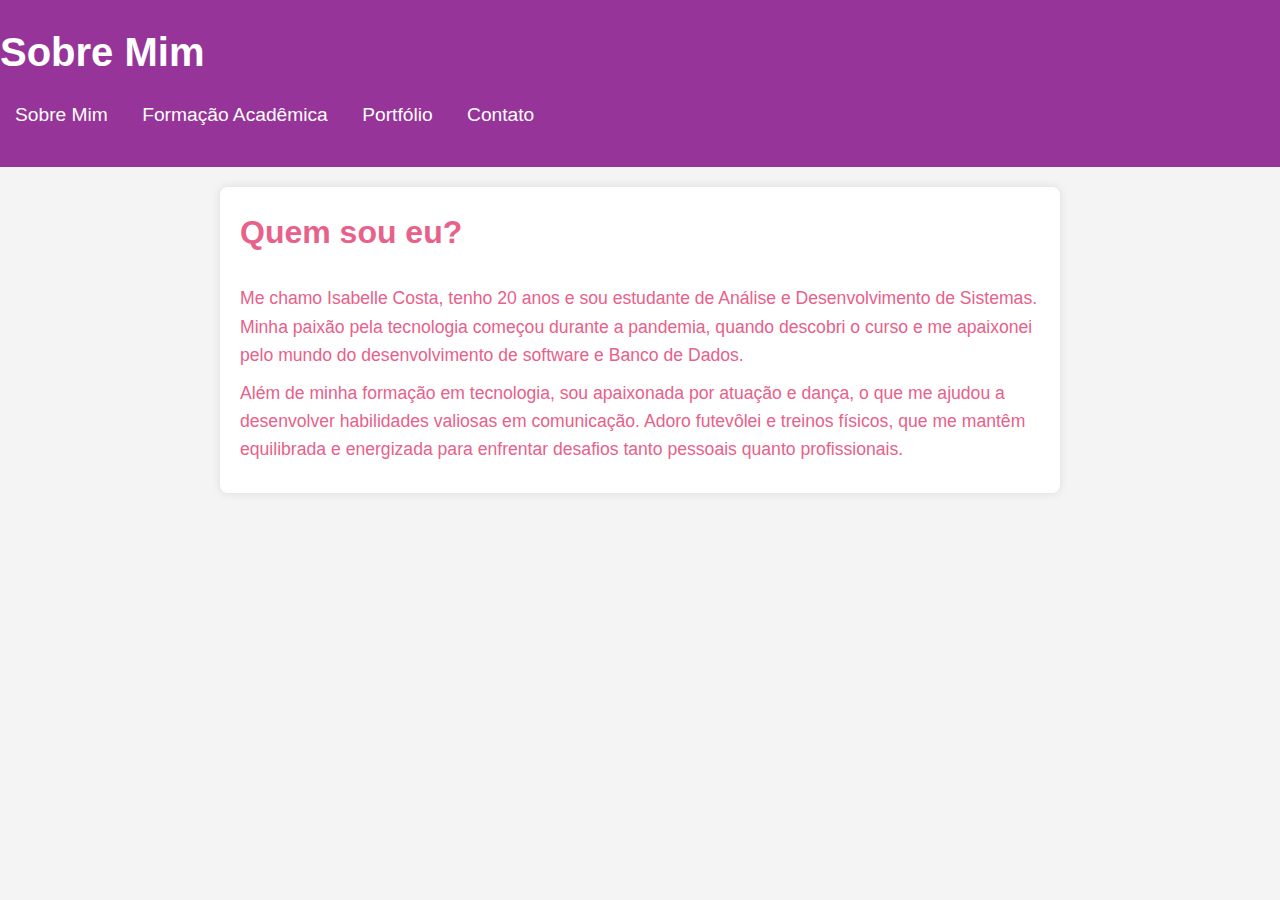
<file: index.html>
<!DOCTYPE html>
<html lang="en">
<head>
    <meta charset="UTF-8">
    <meta name="viewport" content="width=device-width, initial-scale=1.0">
    <!-- Título -->
    <title>Sobre mim</title>
    <link rel="stylesheet" href="index.css">
</head>
<body>
    <header>
        <h1>Sobre Mim</h1>
        <!-- Menu -->
        <nav>
            <ul>
                <li><a href="index.html">Sobre Mim</a></li>
                <li><a href="formacao.html">Formação Acadêmica</a></li>
                <li><a href="portfolio.html">Portfólio</a></li>
                <li><a href="contato.html">Contato</a></li>
            </ul>
        </nav>
    </header>
    <main>
        <!-- Texto sobre mim -->
        <h2>Quem sou eu?</h2>
        <p>Me chamo Isabelle Costa, tenho 20 anos e sou estudante de Análise e Desenvolvimento de Sistemas. Minha paixão pela tecnologia começou durante a pandemia, quando descobri o curso e me apaixonei pelo mundo do desenvolvimento de software e Banco de Dados.</p>
        <p>Além de minha formação em tecnologia, sou apaixonada por atuação e dança, o que me ajudou a desenvolver habilidades valiosas em comunicação. Adoro futevôlei e treinos físicos, que me mantêm equilibrada e energizada para enfrentar desafios tanto pessoais quanto profissionais.</p>
        

    </main>
    
</body>
</html>
</file>
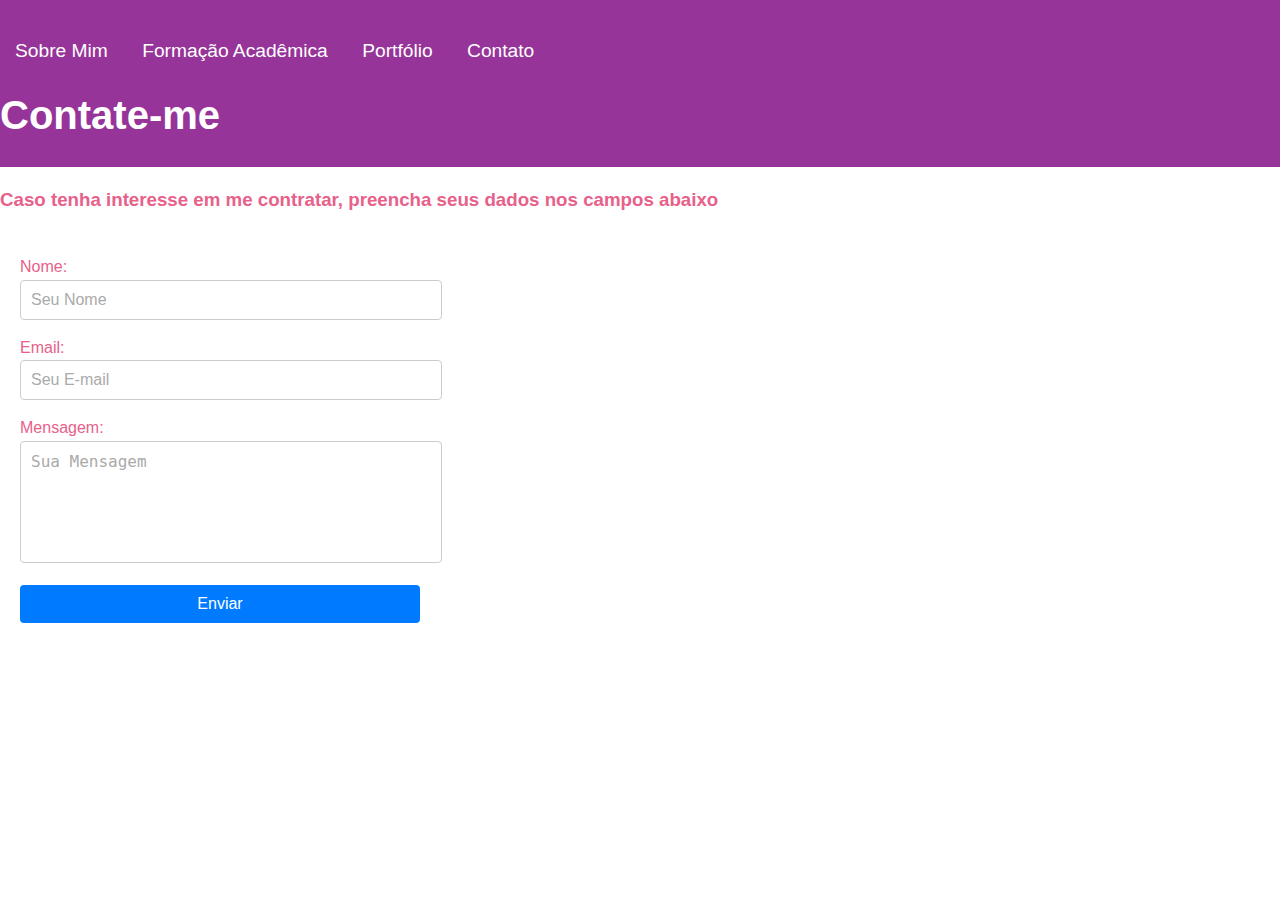
<file: contato.html>
<!DOCTYPE html>
<html lang="en">
<head>
    <meta charset="UTF-8">
    <meta name="viewport" content="width=device-width, initial-scale=1.0">
    <!-- Título -->
    <title>Contato</title>
    <link rel="stylesheet" href="contato.css">
</head>
<body>
    <header>
        <!-- Menu -->
        <nav>
            <ul>
                <li><a href="index.html">Sobre Mim</a></li>
                <li><a href="formacao.html">Formação Acadêmica</a></li>
                <li><a href="portfolio.html">Portfólio</a></li>
                <li><a href="contato.html">Contato</a></li>
            </ul>
        </nav>
        <h1>Contate-me</h1>
        
    </header>
    <!-- Texto principal -->
    <main>
        <h3>Caso tenha interesse em me contratar, preencha seus dados nos campos abaixo</h3>

        <form action="#" method="post">
           
            Nome:<input type="text" id="nome" name="nome" placeholder="Seu Nome" required>

            
            Email:<input type="email" id="email" name="email" placeholder="Seu E-mail" required>

            
            Mensagem:<textarea id="mensagem" name="mensagem" placeholder="Sua Mensagem" required></textarea>

            <button type="submit">Enviar</button>
        </form>
    
</body>
</html>
</file>
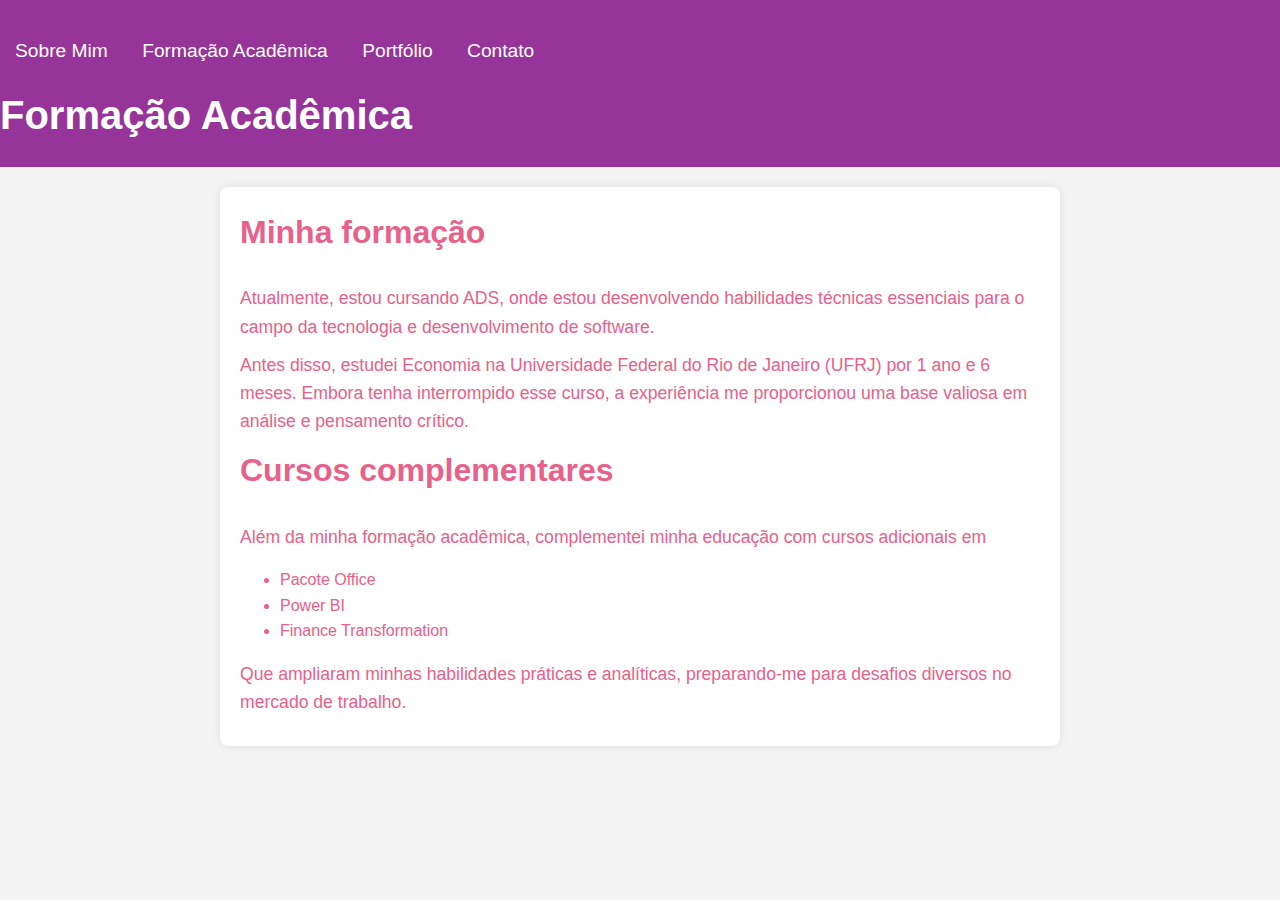
<file: formacao.html>
<!DOCTYPE html>
<html lang="en">
<head>
    <meta charset="UTF-8">
    <meta name="viewport" content="width=device-width, initial-scale=1.0">
    <title>Formação Acadêmica</title>
    <link rel="stylesheet" href="index.css">
</head>
<body>
    <!-- Menus -->
    <header>
        <nav>
            <ul>
                <li><a href="index.html">Sobre Mim</a></li>
                <li><a href="formacao.html">Formação Acadêmica</a></li>
                <li><a href="portfolio.html">Portfólio</a></li>
                <li><a href="contato.html">Contato</a></li>
            </ul>
        </nav>
        <!-- Título -->
        <h1>Formação Acadêmica</h1>
    
    </header>
    <!-- Informações -->
    <main>
        <h2>Minha formação</h2>
        <p>Atualmente, estou cursando ADS, onde estou desenvolvendo habilidades técnicas essenciais para o campo da tecnologia e desenvolvimento de software.
        </p>
        <p>Antes disso, estudei Economia na Universidade Federal do Rio de Janeiro (UFRJ) por 1 ano e 6 meses. Embora tenha interrompido esse curso, a experiência me proporcionou uma base valiosa em análise e pensamento crítico.
        </p>
        <h2>Cursos complementares</h2>
        <p>Além da minha formação acadêmica, complementei minha educação com cursos adicionais em</p>
        <ul>
        <li>Pacote Office</li>
        <li>Power BI</li>
        <li>Finance Transformation</li>
        </ul>
        <p>Que ampliaram minhas habilidades práticas e analíticas, preparando-me para desafios diversos no mercado de trabalho.</p>   
</body>
</html>
</file>
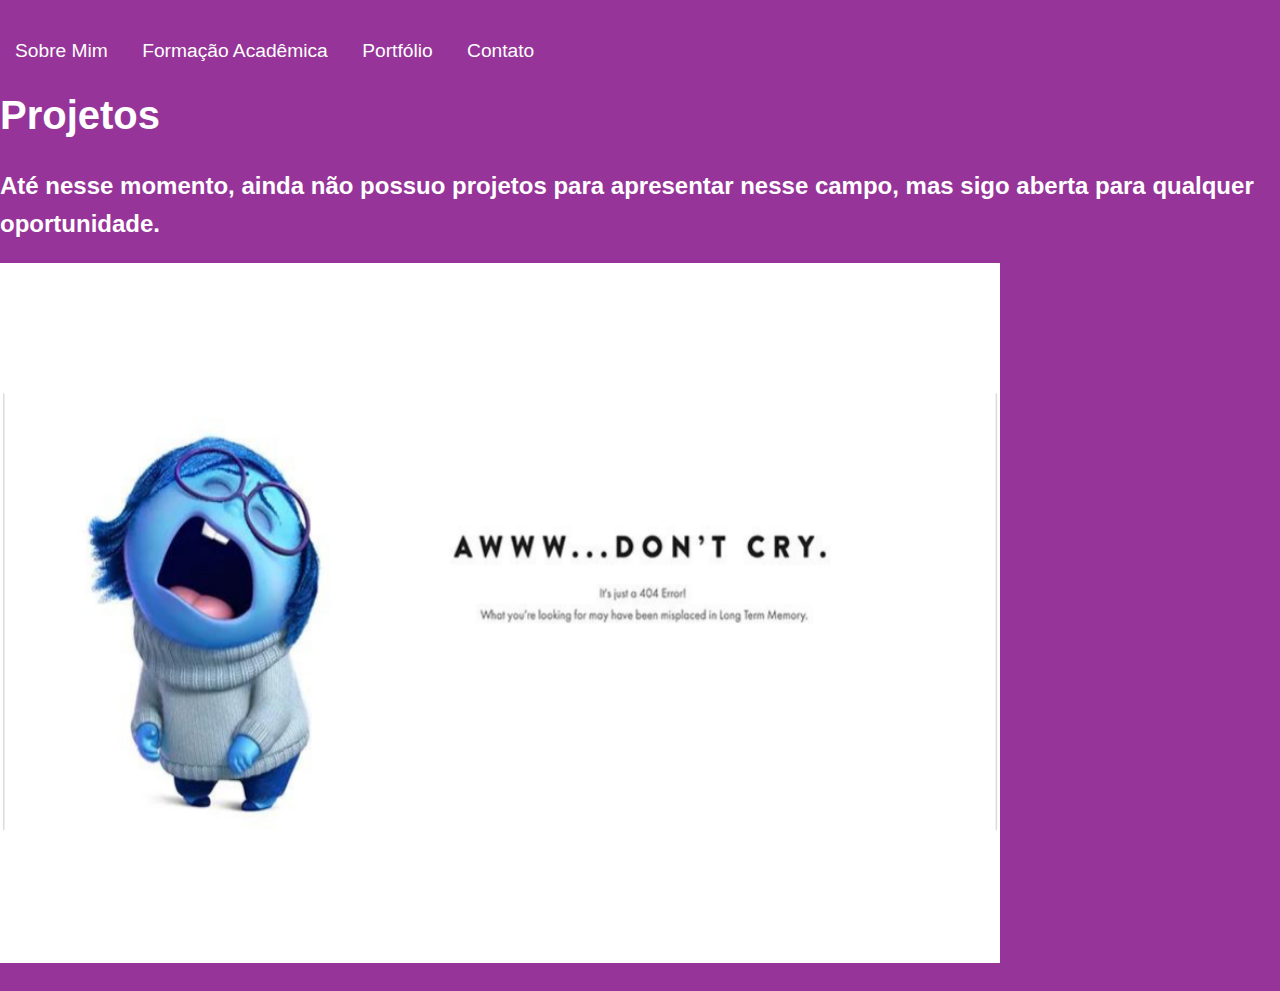
<file: portfolio.html>
<!DOCTYPE html>
<html lang="en">
<head>
    <meta charset="UTF-8">
    <meta name="viewport" content="width=device-width, initial-scale=1.0">
    <!-- Título -->
    <title>Portfólio</title>
    <link rel="stylesheet" href="portfolio.css">
</head>
<body>
    <!-- Menu -->
    <header>
        <nav>
            <ul>
                <li><a href="index.html">Sobre Mim</a></li>
                <li><a href="formacao.html">Formação Acadêmica</a></li>
                <li><a href="portfolio.html">Portfólio</a></li>
                <li><a href="contato.html">Contato</a></li>
            </ul>
        </nav>
        <!-- Texto -->
    <h1>Projetos</h1>    
    <h2>Até nesse momento, ainda não possuo projetos para apresentar nesse campo, mas sigo aberta para qualquer oportunidade.</h2>
    <img src="dc.png" alt="Triste" width="1000" height="700">
    


    
    
</body>
</html>
</file>
<file: index.css>
/* Fonte principal */
body {
    font-family: Arial, sans-serif;
    margin: 0;
    padding: 0;
    line-height: 1.6;
    background-color: #f4f4f4;
    color: rgb(231, 97, 138);
}

/* Cabeçalho */
header {
    background-color: rgb(150, 52, 153);
    color: #fff;
    padding: 20px 0;
    text-align: start;
}

header h1 {
    margin: 0;
    font-size: 2.5em;
}

nav ul {
    list-style: none;
    padding: 0;
}

nav ul li {
    display: inline;
    margin: 0 15px;
}

nav ul li a {
    color: #fff;
    text-decoration: none;
    font-size: 1.2em;
}

nav ul li a:hover {
    text-decoration: underline;
}

/* Main */
main {
    padding: 20px;
    background-color: #fff;
    margin: 20px auto;
    max-width: 800px;
    border-radius: 8px;
    box-shadow: 0 0 10px rgba(0, 0, 0, 0.1);
}

main h2 {
    font-size: 2em;
    margin-top: 0;
}

main p {
    margin: 10px 0;
    font-size: 1.1em;
}
</file>
<file: contato.css>
/* Fonte principal */
body {
    font-family: Arial, sans-serif;
    margin: 0;
    padding: 0;
    line-height: 1.6;
    background-color: white;
    color: rgb(231, 97, 138);
}

/* Cabeçalho */
header {
    background-color: rgb(150, 52, 153);
    color: #fff;
    padding: 20px 0;
    text-align: start;
}

header h1 {
    margin: 0;
    font-size: 2.5em;
}

nav ul {
    list-style: none;
    padding: 0;
}

nav ul li {
    display: inline;
    margin: 0 15px;
}

nav ul li a {
    color: #fff;
    text-decoration: none;
    font-size: 1.2em;
}

nav ul li a:hover {
    text-decoration: underline;
}

/* Formulário */
form {
    background-color: white;
    padding: 20px;
    border-radius: 8px;
    box-shadow: black;
    max-width: 400px;
    width: 100%;
}

/* Campos de entrada */
input[type="text"],
input[type="email"],
textarea {
    width: 100%;
    padding: 10px;
    margin-bottom: 15px;
    border: 1px solid #ccc;
    border-radius: 4px;
    font-size: 16px;
}

/* Estilo do botão */
button {
    background-color: #007BFF;
    color: white;
    padding: 10px;
    border: none;
    border-radius: 4px;
    cursor: pointer;
    font-size: 16px;
    width: 100%;
}

button:hover {
    background-color: #0056b3;
}

/* Estilo da letra por dentro */
input::placeholder,
textarea::placeholder {
    color: #aaa;
}

/* Estilo do textarea */
textarea {
    height: 100px;
    resize: none;
}
</file>
<file: portfolio.css>
/* Fonte principal */
body {
    font-family: Arial, sans-serif;
    margin: 0;
    padding: 0;
    line-height: 1.6;
    background-color: black;
    color: rgb(51, 51, 51);;
}

/* Cabeçalho */
header {
    background-color: rgb(150, 52, 153);
    color: #fff;
    padding: 20px 0;
    text-align: start;
}

header h1 {
    margin: 0;
    font-size: 2.5em;
}

nav ul {
    list-style: none;
    padding: 0;
}

nav ul li {
    display: inline;
    margin: 0 15px;
}

nav ul li a {
    color: #fff;
    text-decoration: none;
    font-size: 1.2em;
}

nav ul li a:hover {
    text-decoration: underline;
}

/* Conteúdo Main */
main {
    padding: 20px;
    background-color: black;
    margin: 20px auto;
    max-width: 800px;
    border-radius: 8px;
    box-shadow: 0 0 10px rgba(0, 0, 0, 0.1);
}

main h2 {
    font-size: 2em;
    margin-top: 0;
}
</file>
